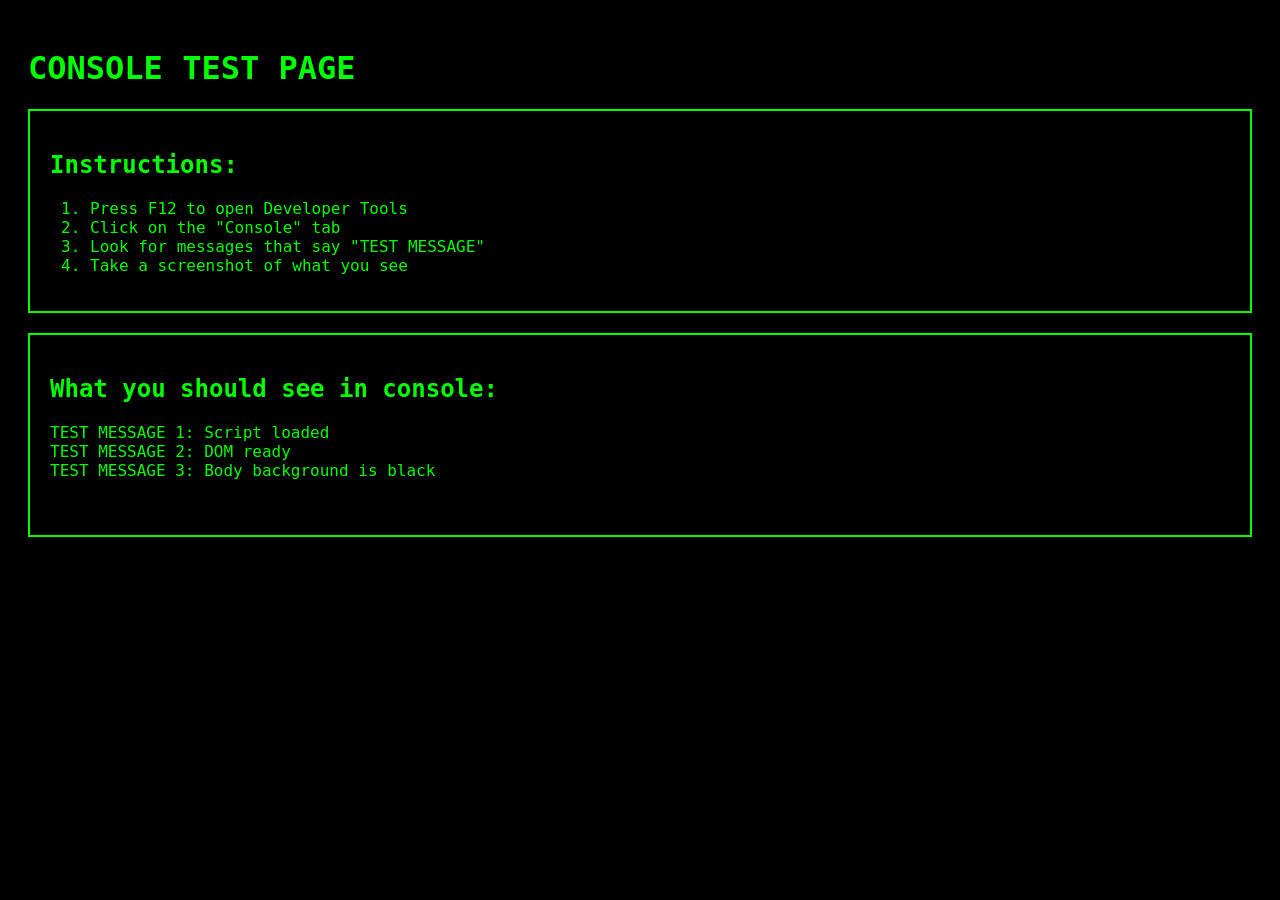
<file: go/agent/ui/web/console-test.html>
<!DOCTYPE html>
<html>
<head>
    <title>Console Test</title>
    <style>
        body {
            background: black;
            color: lime;
            font-family: monospace;
            padding: 20px;
            font-size: 16px;
        }
        .box {
            border: 2px solid lime;
            padding: 20px;
            margin: 20px 0;
        }
    </style>
</head>
<body>
    <h1>CONSOLE TEST PAGE</h1>
    <div class="box">
        <h2>Instructions:</h2>
        <ol>
            <li>Press F12 to open Developer Tools</li>
            <li>Click on the "Console" tab</li>
            <li>Look for messages that say "TEST MESSAGE"</li>
            <li>Take a screenshot of what you see</li>
        </ol>
    </div>

    <div class="box">
        <h2>What you should see in console:</h2>
        <pre>
TEST MESSAGE 1: Script loaded
TEST MESSAGE 2: DOM ready
TEST MESSAGE 3: Body background is black
        </pre>
    </div>

    <script>
        console.log('TEST MESSAGE 1: Script loaded');
        console.log('Current URL:', window.location.href);
        console.log('Document ready state:', document.readyState);

        document.addEventListener('DOMContentLoaded', function() {
            console.log('TEST MESSAGE 2: DOM ready');

            const body = document.body;
            const computedStyle = window.getComputedStyle(body);
            console.log('TEST MESSAGE 3: Body background is', computedStyle.backgroundColor);

            console.log('Body size:', body.offsetWidth, 'x', body.offsetHeight);
        });
    </script>
</body>
</html>
</file>
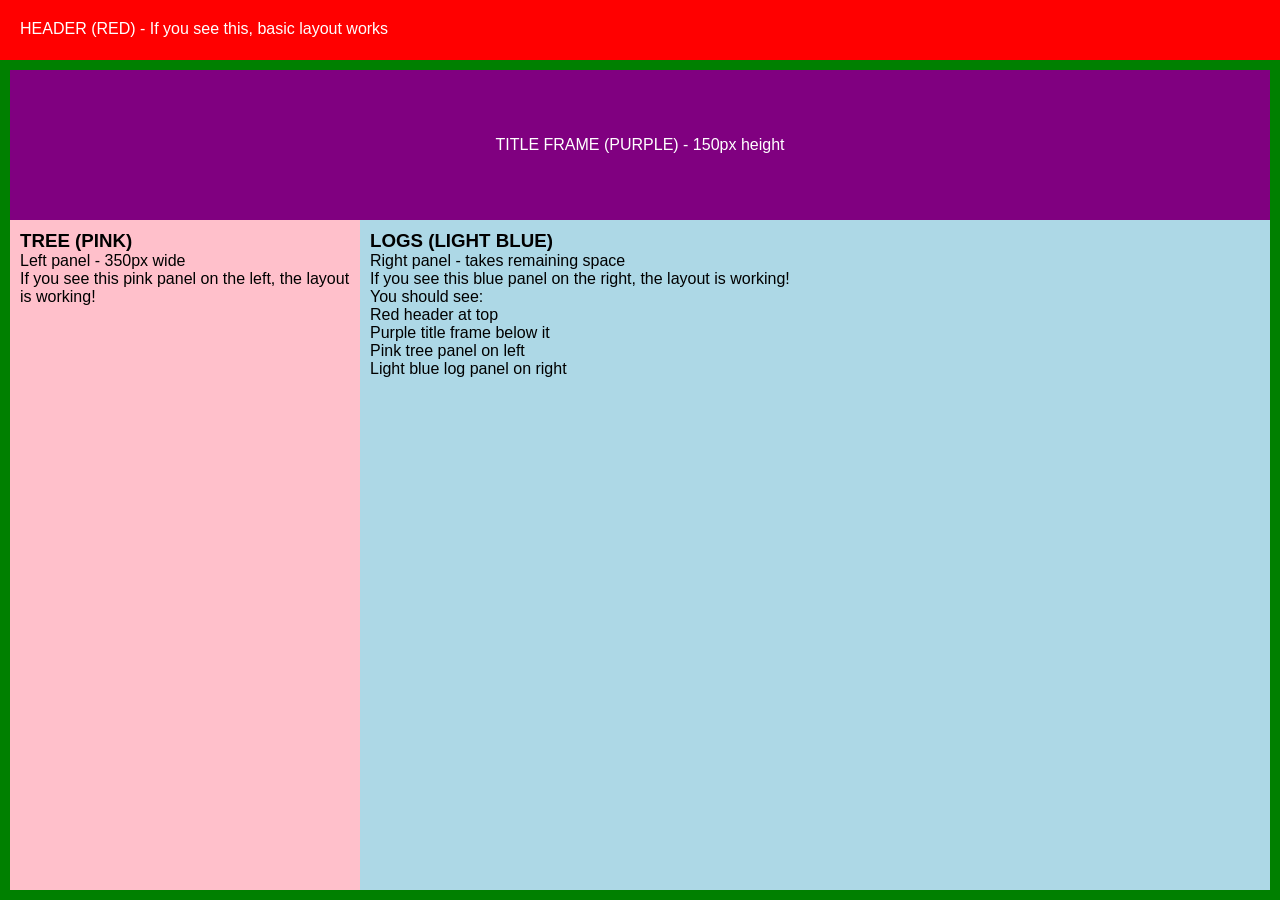
<file: go/agent/ui/web/debug.html>
<!DOCTYPE html>
<html lang="en">
<head>
    <meta charset="UTF-8">
    <meta name="viewport" content="width=device-width, initial-scale=1.0">
    <title>Debug Layout</title>
    <style>
        * {
            margin: 0;
            padding: 0;
            box-sizing: border-box;
        }

        body {
            font-family: Arial, sans-serif;
            height: 100vh;
            overflow: hidden;
            background: #333;
        }

        .app-container {
            height: 100vh;
            display: flex;
            flex-direction: column;
            background: yellow;
        }

        .app-header {
            background: red;
            height: 60px;
            color: white;
            padding: 20px;
            flex-shrink: 0;
        }

        .main-content {
            flex: 1;
            padding: 10px;
            background: green;
            overflow: hidden;
        }

        .section-container {
            background: blue;
            height: 100%;
            display: flex;
            flex-direction: column;
            color: white;
        }

        .log-header-frame {
            height: 150px;
            background: purple;
            color: white;
            display: flex;
            align-items: center;
            justify-content: center;
            flex-shrink: 0;
        }

        .content-area {
            flex: 1;
            display: flex;
            overflow: hidden;
            background: orange;
        }

        .tree-panel {
            width: 350px;
            background: pink;
            color: black;
            padding: 10px;
            overflow-y: auto;
        }

        .log-panel {
            flex: 1;
            background: lightblue;
            color: black;
            padding: 10px;
            overflow-y: auto;
        }
    </style>
    <script>
        console.log('=== DEBUG.HTML LOADED ===');
        console.log('Current URL:', window.location.href);

        window.addEventListener('DOMContentLoaded', function() {
            console.log('=== DOM CONTENT LOADED ===');

            const appContainer = document.querySelector('.app-container');
            const header = document.querySelector('.app-header');
            const mainContent = document.querySelector('.main-content');
            const sectionContainer = document.querySelector('.section-container');
            const headerFrame = document.querySelector('.log-header-frame');
            const contentArea = document.querySelector('.content-area');
            const treePanel = document.querySelector('.tree-panel');
            const logPanel = document.querySelector('.log-panel');

            console.log('App Container found:', appContainer !== null);
            console.log('Header found:', header !== null);
            console.log('Main Content found:', mainContent !== null);
            console.log('Section Container found:', sectionContainer !== null);
            console.log('Header Frame found:', headerFrame !== null);
            console.log('Content Area found:', contentArea !== null);
            console.log('Tree Panel found:', treePanel !== null);
            console.log('Log Panel found:', logPanel !== null);

            if (appContainer) {
                const rect = appContainer.getBoundingClientRect();
                console.log('App Container size:', rect.width, 'x', rect.height);
            }

            if (contentArea) {
                const rect = contentArea.getBoundingClientRect();
                console.log('Content Area size:', rect.width, 'x', rect.height);
            }

            if (treePanel) {
                const rect = treePanel.getBoundingClientRect();
                console.log('Tree Panel size:', rect.width, 'x', rect.height);
                console.log('Tree Panel computed style:', window.getComputedStyle(treePanel).width);
            }

            if (logPanel) {
                const rect = logPanel.getBoundingClientRect();
                console.log('Log Panel size:', rect.width, 'x', rect.height);
            }

            console.log('=== END DEBUG INFO ===');
        });
    </script>
</head>
<body>
    <div class="app-container">
        <div class="app-header">
            HEADER (RED) - If you see this, basic layout works
        </div>

        <div class="main-content">
            <div class="section-container">
                <div class="log-header-frame">
                    TITLE FRAME (PURPLE) - 150px height
                </div>

                <div class="content-area">
                    <div class="tree-panel">
                        <h3>TREE (PINK)</h3>
                        <p>Left panel - 350px wide</p>
                        <p>If you see this pink panel on the left, the layout is working!</p>
                    </div>

                    <div class="log-panel">
                        <h3>LOGS (LIGHT BLUE)</h3>
                        <p>Right panel - takes remaining space</p>
                        <p>If you see this blue panel on the right, the layout is working!</p>
                        <p>You should see:</p>
                        <ul>
                            <li>Red header at top</li>
                            <li>Purple title frame below it</li>
                            <li>Pink tree panel on left</li>
                            <li>Light blue log panel on right</li>
                        </ul>
                    </div>
                </div>
            </div>
        </div>
    </div>
</body>
</html>
</file>
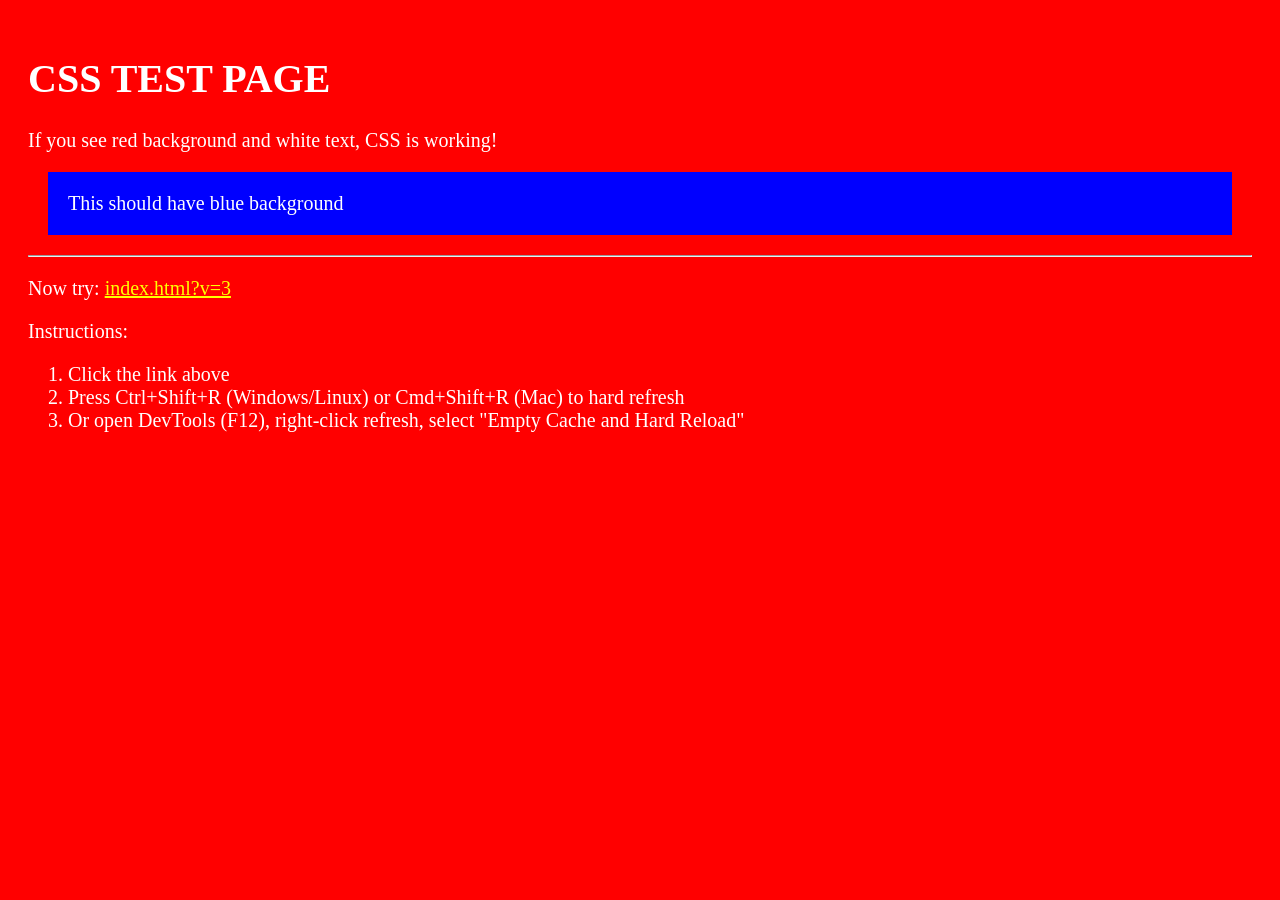
<file: go/agent/ui/web/test.html>
<!DOCTYPE html>
<html>
<head>
    <title>CSS Test</title>
    <style>
        body { background: red; color: white; padding: 20px; font-size: 20px; }
        .test { background: blue; padding: 20px; margin: 20px; }
    </style>
</head>
<body>
    <h1>CSS TEST PAGE</h1>
    <p>If you see red background and white text, CSS is working!</p>
    <div class="test">This should have blue background</div>
    <hr>
    <p>Now try: <a href="index.html?v=3" style="color: yellow;">index.html?v=3</a></p>
    <p>Instructions:</p>
    <ol>
        <li>Click the link above</li>
        <li>Press Ctrl+Shift+R (Windows/Linux) or Cmd+Shift+R (Mac) to hard refresh</li>
        <li>Or open DevTools (F12), right-click refresh, select "Empty Cache and Hard Reload"</li>
    </ol>
</body>
</html>
</file>
